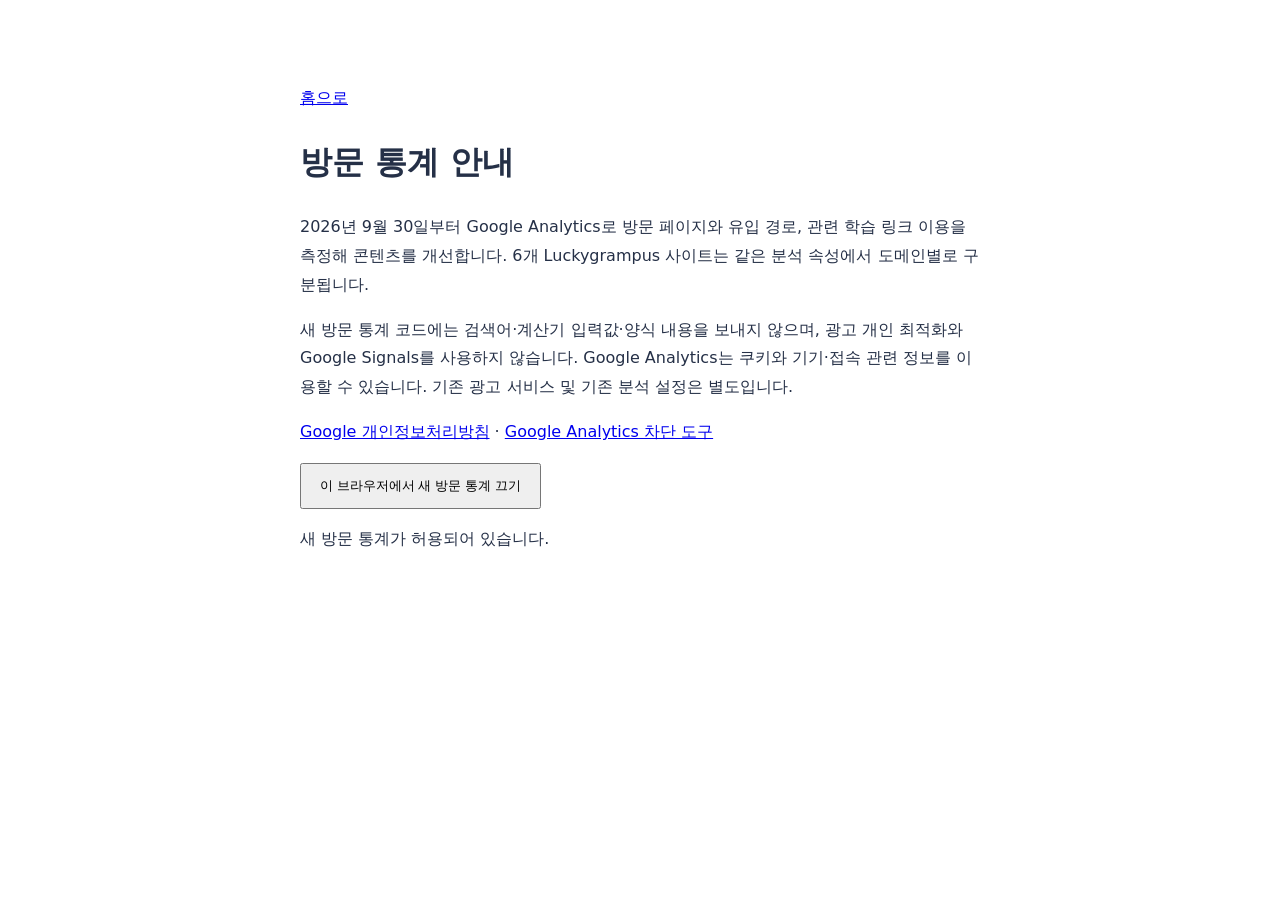
<file: analytics-info.html>
<!doctype html><html lang="ko"><head><meta charset="utf-8"><meta name="viewport" content="width=device-width,initial-scale=1"><meta name="robots" content="noindex"><title>방문 통계 안내</title><style>body{font:16px/1.8 system-ui;max-width:680px;margin:60px auto;padding:24px;color:#253047}button{padding:12px 18px;cursor:pointer}</style></head><body><a href="/">홈으로</a><h1>방문 통계 안내</h1><p>2026년 9월 30일부터 Google Analytics로 방문 페이지와 유입 경로, 관련 학습 링크 이용을 측정해 콘텐츠를 개선합니다. 6개 Luckygrampus 사이트는 같은 분석 속성에서 도메인별로 구분됩니다.</p><p>새 방문 통계 코드에는 검색어·계산기 입력값·양식 내용을 보내지 않으며, 광고 개인 최적화와 Google Signals를 사용하지 않습니다. Google Analytics는 쿠키와 기기·접속 관련 정보를 이용할 수 있습니다. 기존 광고 서비스 및 기존 분석 설정은 별도입니다.</p><p><a href="https://policies.google.com/privacy">Google 개인정보처리방침</a> · <a href="https://tools.google.com/dlpage/gaoptout">Google Analytics 차단 도구</a></p><button id="toggle">이 브라우저에서 새 방문 통계 끄기</button><p id="status" role="status"></p><script>var b=document.getElementById('toggle'),s=document.getElementById('status');function render(){var off=localStorage.getItem('lucky-analytics-disabled')==='1';b.textContent=off?'새 방문 통계 다시 허용':'이 브라우저에서 새 방문 통계 끄기';s.textContent=off?'이 사이트의 새 방문 통계가 꺼져 있습니다.':'새 방문 통계가 허용되어 있습니다.';}b.onclick=function(){try{localStorage.setItem('lucky-analytics-disabled',localStorage.getItem('lucky-analytics-disabled')==='1'?'0':'1');render();}catch(e){s.textContent='브라우저 설정에서 쿠키와 추적을 차단할 수 있습니다.'}};try{render()}catch(e){}</script></body></html>
</file>
